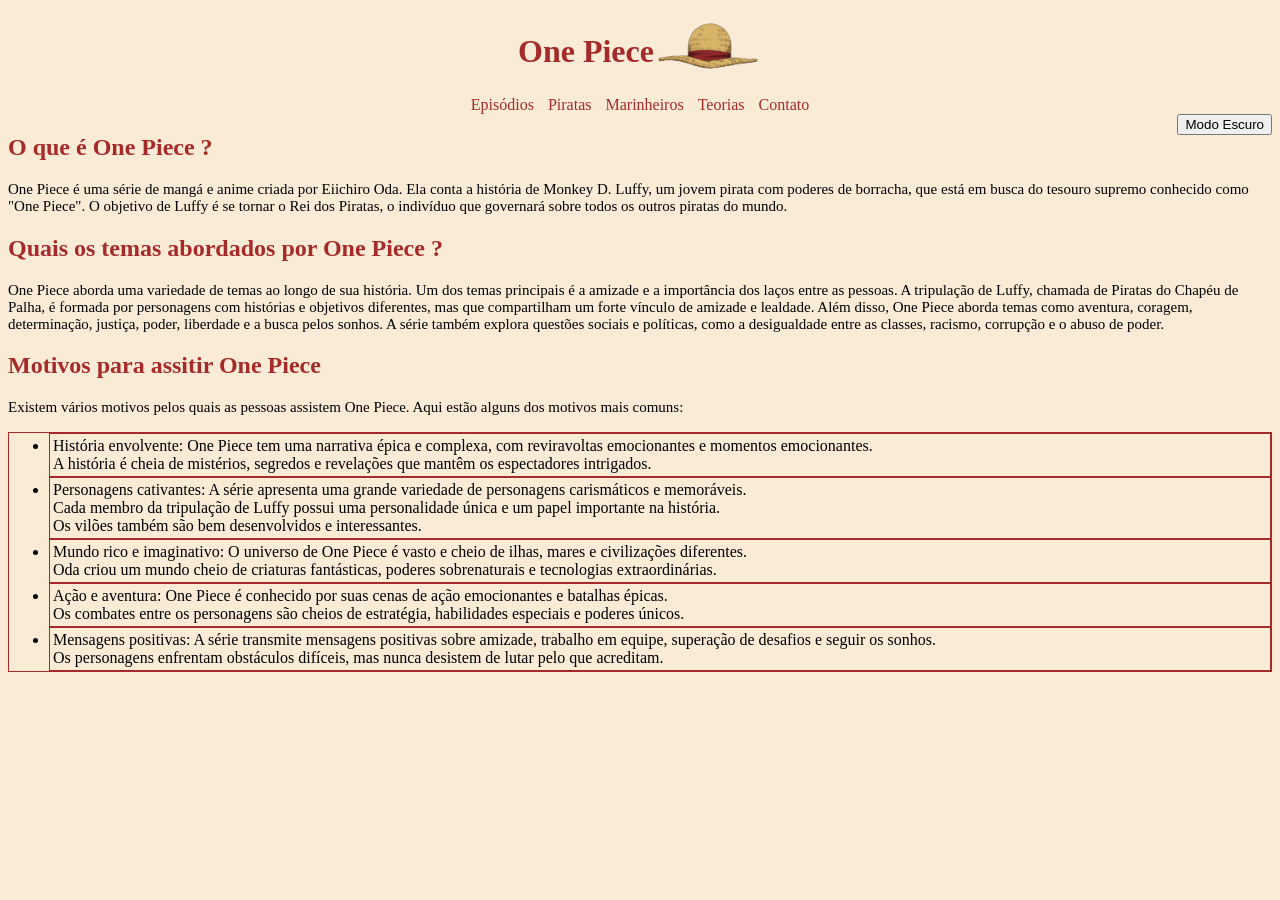
<file: DesenvolvimentoWeb/html/index.html>
<!DOCTYPE html>
<html lang="pt-br">
<head>
    <meta charset="UTF-8">
    <meta http-equiv="X-UA-Compatible" content="IE=edge">
    <meta name="viewport" content="width=device-width, initial-scale=1.0">
    <link rel="stylesheet" href="../css/style.css">
    <title>Página Principal</title>
</head>
<body>

<div class="center">
    <div id="chapeu">
        <h1 class="b">One Piece</h1>
        <img id="chapeu" src="../imagens/chapeuluffy.png" width="100px" height="70"alt="chapeuluffy">
    </div>
<nav>
    <a class="b" href="fillerList.html">Episódios</a> 
    <a class="b" href="piratas.html">Piratas</a> 
    <a class="b" href="marinheiros.html">Marinheiros</a>
    <a class="b" href="teorias.html">Teorias</a> 
    <a class="b" href="contato.html">Contato</a>
</nav>

<aside>
    <button onclick="darkMode()">Modo Escuro</button>
</aside>

</div>

    <h2 class="b">O que é One Piece ?</h2>
    <p>One Piece é uma série de mangá e anime criada por Eiichiro Oda. Ela conta a história de Monkey D. Luffy, um jovem pirata com poderes de borracha, que está em busca do tesouro supremo conhecido como "One Piece". O objetivo de Luffy é se tornar o Rei dos Piratas, o indivíduo que governará sobre todos os outros piratas do mundo.</p>

    <h2 class="b">Quais os temas abordados por One Piece ?</h2>
    <p>One Piece aborda uma variedade de temas ao longo de sua história. Um dos temas principais é a amizade e a importância dos laços entre as pessoas. A tripulação de Luffy, chamada de Piratas do Chapéu de Palha, é formada por personagens com histórias e objetivos diferentes, mas que compartilham um forte vínculo de amizade e lealdade.

    Além disso, One Piece aborda temas como aventura, coragem, determinação, justiça, poder, liberdade e a busca pelos sonhos. A série também explora questões sociais e políticas, como a desigualdade entre as classes, racismo, corrupção e o abuso de poder.</p>

    <h2 class="b">Motivos para assitir One Piece</h2>
    <p>Existem vários motivos pelos quais as pessoas assistem One Piece. Aqui estão alguns dos motivos mais comuns:
        <ul style="border: 1px solid brown;">
            <li>História envolvente: One Piece tem uma narrativa épica e complexa, com reviravoltas emocionantes e momentos emocionantes. <br> 
                A história é cheia de mistérios, segredos e revelações que mantêm os espectadores intrigados.</li>
            <li>Personagens cativantes: A série apresenta uma grande variedade de personagens carismáticos e memoráveis. <br> 
                Cada membro da tripulação de Luffy possui uma personalidade única e um papel importante na história. <br>
                 Os vilões também são bem desenvolvidos e interessantes.</li>
            <li>Mundo rico e imaginativo: O universo de One Piece é vasto e cheio de ilhas, mares e civilizações diferentes. <br>
                 Oda criou um mundo cheio de criaturas fantásticas, poderes sobrenaturais e tecnologias extraordinárias.</li>
            <li>Ação e aventura: One Piece é conhecido por suas cenas de ação emocionantes e batalhas épicas. <br> 
                Os combates entre os personagens são cheios de estratégia, habilidades especiais e poderes únicos.</li>
            <li>Mensagens positivas: A série transmite mensagens positivas sobre amizade, trabalho em equipe, superação de desafios e seguir os sonhos. <br>
                 Os personagens enfrentam obstáculos difíceis, mas nunca desistem de lutar pelo que acreditam.</li>
        </ul>
    </p>

    <script src="../Js/script.js"></script>
</body>
</html>
</file>
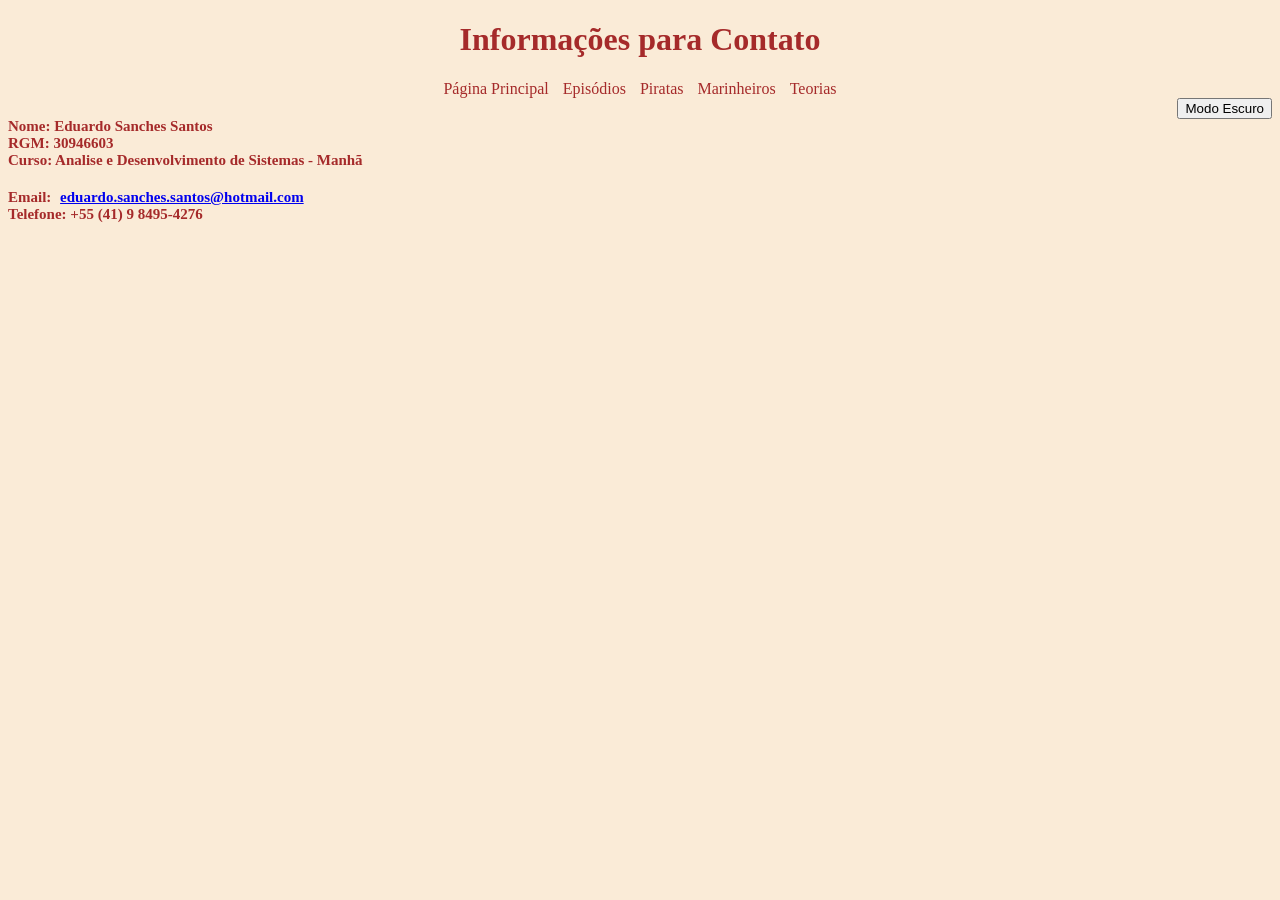
<file: DesenvolvimentoWeb/html/contato.html>
<!DOCTYPE html>
<html lang="en">
<head>
    <meta charset="UTF-8">
    <meta http-equiv="X-UA-Compatible" content="IE=edge">
    <meta name="viewport" content="width=device-width, initial-scale=1.0">
    <link rel="stylesheet" href="../css/style.css">
    <title>Contato</title>
</head>
<body>
    
    <!-- 
        Easter Egg:

        Modo escuro torna o fundo o luffy cabeça de vento 
    -->

    <div class="center">
        <h1 class="b">Informações para Contato</h1>
        <nav>
            <a class="b" href="index.html">Página Principal</a>
            <a class="b" href="fillerList.html">Episódios</a>
            <a class="b" href="piratas.html">Piratas</a>
            <a class="b" href="marinheiros.html">Marinheiros</a>
            <a class="b" href="teorias.html">Teorias</a>
        </nav>
    </div>

    <aside>
        <button onclick="darkModeEgg()">Modo Escuro</button>
    </aside>

    <h2 class="b"><p>Nome: Eduardo Sanches Santos<br> RGM: 30946603 <br> Curso: Analise e Desenvolvimento de Sistemas - Manhã</p></h2>
    <h2 class="b"><p>Email: <a href="mailto:eduardo.sanches.santos@hotmail.com">eduardo.sanches.santos@hotmail.com</a><br> Telefone: +55 (41) 9 8495-4276</p></h2>

    <script src="../Js/script.js"></script>


</body>
</html>
</file>
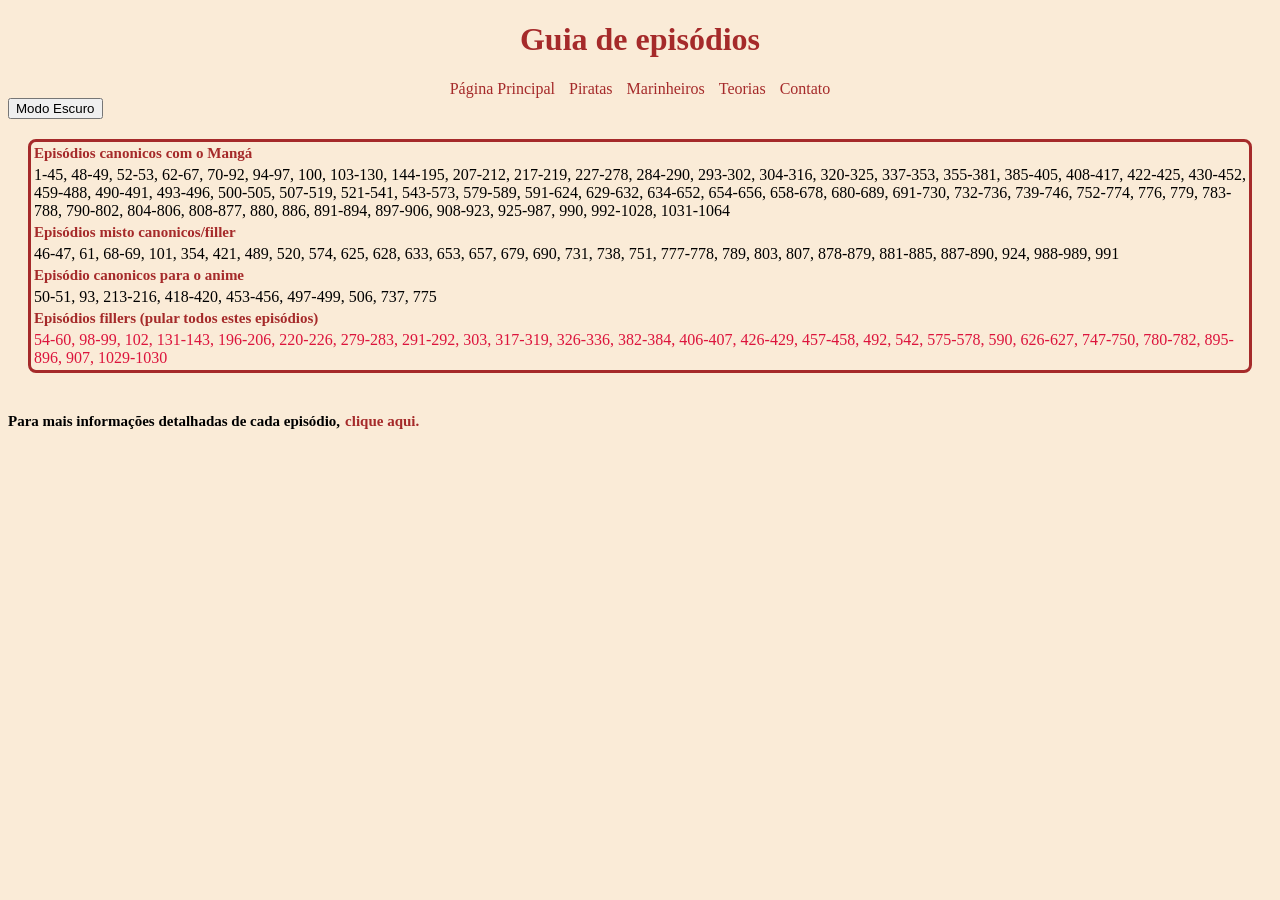
<file: DesenvolvimentoWeb/html/fillerList.html>
<!DOCTYPE html>
<html lang="en">
<head>
    <style type="text/css">
        #ref{
            color: brown;
            text-decoration: none;
        }
        #ref:hover{
            color: blue;
        }
    </style>
    <meta charset="UTF-8">
    <meta http-equiv="X-UA-Compatible" content="IE=edge">
    <meta name="viewport" content="width=device-width, initial-scale=1.0">
    <link rel="stylesheet" href="../css/style.css">
    <title>Lista de Episódios</title>
</head>
<body>
    
    <div class="center">
        <h1 class="b">Guia de episódios</h1>
        <nav>
            <a class="b" href="index.html">Página Principal</a>
            <a class="b" href="piratas.html">Piratas</a>
            <a class="b" href="marinheiros.html">Marinheiros</a>
            <a class="b" href="teorias.html">Teorias</a>
            <a class="b" href="contato.html">Contato</a>
        </nav>
    </div>

        <button onclick="darkMode()">Modo Escuro</button>


    <div style="padding: 20px;">
        <table>
            <tr>
                <td class="tablecolor">Episódios canonicos com o Mangá</td>
            </tr>
            <td>1-45, 48-49, 52-53, 62-67, 70-92, 94-97, 100, 103-130, 144-195, 207-212, 217-219, 227-278, 284-290, 293-302, 304-316, 320-325, 337-353, 355-381, 385-405, 408-417, 422-425, 430-452, 459-488, 490-491, 493-496, 500-505, 507-519, 521-541, 543-573, 579-589, 591-624, 629-632, 634-652, 654-656, 658-678, 680-689, 691-730, 732-736, 739-746, 752-774, 776, 779, 783-788, 790-802, 804-806, 808-877, 880, 886, 891-894, 897-906, 908-923, 925-987, 990, 992-1028, 1031-1064
            </td>
            
            <tr>
                <td class="tablecolor">Episódios misto canonicos/filler</td>
            </tr>
            <td>
                46-47, 61, 68-69, 101, 354, 421, 489, 520, 574, 625, 628, 633, 653, 657, 679, 690, 731, 738, 751, 777-778, 789, 803, 807, 878-879, 881-885, 887-890, 924, 988-989, 991
            </td>
            <tr>
                <td class="tablecolor">Episódio canonicos para o anime</td>
            </tr>
            <td>
                50-51, 93, 213-216, 418-420, 453-456, 497-499, 506, 737, 775

            </td>
            <tr>
                <td class="tablecolor">Episódios fillers (pular todos estes episódios)</td>
            </tr>
            <td style="color: crimson">
                54-60, 98-99, 102, 131-143, 196-206, 220-226, 279-283, 291-292, 303, 317-319, 326-336, 382-384, 406-407, 426-429, 457-458, 492, 542, 575-578, 590, 626-627, 747-750, 780-782, 895-896, 907, 1029-1030
            </td>
    </table>
</div>

<h2 >
    <p>Para mais informações detalhadas de cada episódio,<a href="https://www.animefillerlist.com/shows/one-piece" id="ref">clique aqui.</a></p>
</h2>

<script src="../Js/script.js"></script>

</body>
</html>
</file>
<file: DesenvolvimentoWeb/css/style.css>
body{
    font-family: cursive;
    background-color: antiquewhite;
}

.dark-mode {
    background-color: black;
    color: white;
  }

  .dark-mode-Egg {
    background-color: black;
    color: white;
    background-image: url(https://pbs.twimg.com/media/E7aCBzYXEAYwuTF.jpg:large);
  }

.center{
    text-align: center;
}

.tablecolor{
    color: brown;
    font-weight: bold;
    font-size: 15px;
}

nav>a{
    text-decoration: none;
}

nav>a:hover{
    font-size: 120%;
    transition-duration: 200ms;
}

li>a{
    color: brown;
    text-decoration: none;
}

li>a:hover{
    color: blue;
}

.b{
    color: brown;
}

li{
    border: 1px solid brown;
    box-sizing: border-box;
    padding: 3px;
}

.li2{
    display: inline-block;
}

p{
    font-size: 15px;
    font-family: cursive;
}

a{
    padding: 5px;
}

table{
    border:3px solid brown;
    border-radius: 8px;
}

#chapeu{
    padding: 4px;
    justify-content: center;
    display: flex;
    flex-direction: row;
}
.textTable{
    text-align: center;
    font-weight: bold;
}
.ref{
    width: 500px;
    height: 200px;
    overflow: auto;
}
.tableCenter{
    display: flex;
    justify-content: center;
}
.center.b{
    color: brown;
    text-align: center;
}

.teo{
    display: inline-block;
    color: antiquewhite;   
    margin-top: 50px;
}

.teo-content{
    background-color: brown;
    padding: 20px;
    max-width: 600px;
    border-radius: 35px;
}

.teo h2{
    font-size: 18px;
}

.capitulo {
    position: relative;
    color: antiquewhite;
    text-align: center;
    width: 271px;
    height: 400px;
    background: brown;
    position: relative;
    animation: capitulo-animation 10s infinite alternate;
  }
  
@keyframes capitulo-animation{
    0%{
        transform: translateY(500px);
    }
    100%{
        transform: translateY(2200px);
    }
}
.conteiner{
    display: grid;
    grid-template-columns: auto;
}

nav {
    margin-bottom: 0;
  }

  section{
    float: left;
  }

  aside{
    float: right;
  }
  .espac{
    padding: 10px;
  }
</file>
